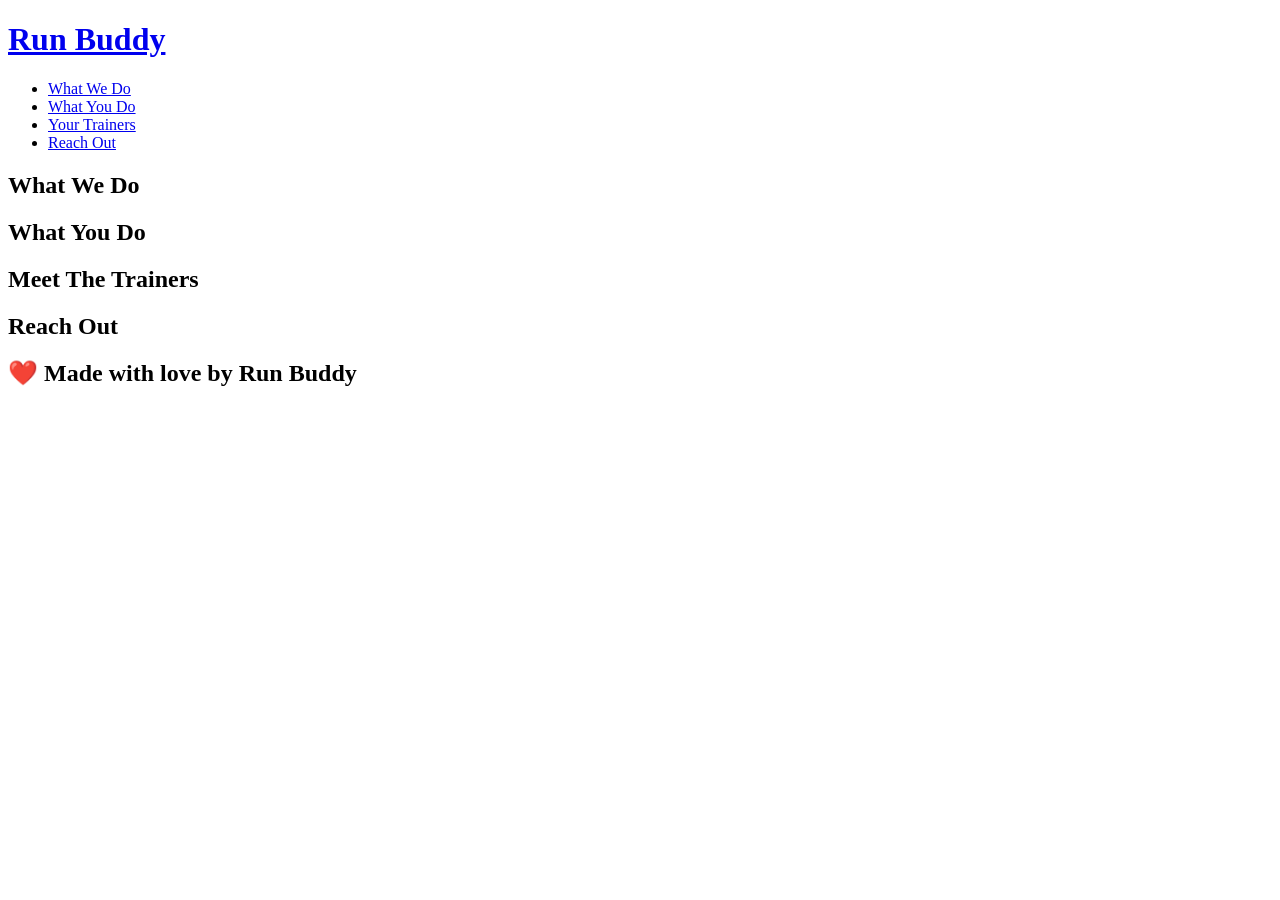
<file: index.html>
<!DOCTYPE html>
<html lang="en">
<head>
    <meta charset="UTF-8">
    <meta http-equiv="X-UA-Compatible" content="IE=edge">
    <meta name="viewport" content="width=device-width, initial-scale=1.0">
    <title>Run Buddy</title>
</head>
<body>
    <header>
        <h1>
            <a href="/">Run Buddy</a>
        </h1>
        <!--UO list-->
        <ul>
            <!--list item element-->
            <li>
                <a href="#what-we-do">What We Do</a>
            </li>
            <li>
                <a href="#what-you-do">What You Do</a>
            </li>
            <li>
                <a href="#your-trainers">Your Trainers</a>
            </li>
            <li>
                <a href="#reach-out">Reach Out</a>
            </li>
        </ul>
        <nav>

        </nav>
    </header>
    <!--Jumbotron-->
    <section>

    </section>

    <!--What We Do Section-->
    <section>
        <h2>What We Do</h2>
    </section>

    <!--What You Do Section-->
    <section>
        <h2>What You Do</h2>
    </section>
    
    <!--Meet The Trainers Section-->
    <section>
        <h2>Meet The Trainers</h2>
    </section>

    <!--Reach Out Section-->
    <section>
        <h2>Reach Out</h2>
    </section>

    <footer>
        <h2>❤️ Made with love by Run Buddy</h2>
    </footer>
</body>
</html>
</file>
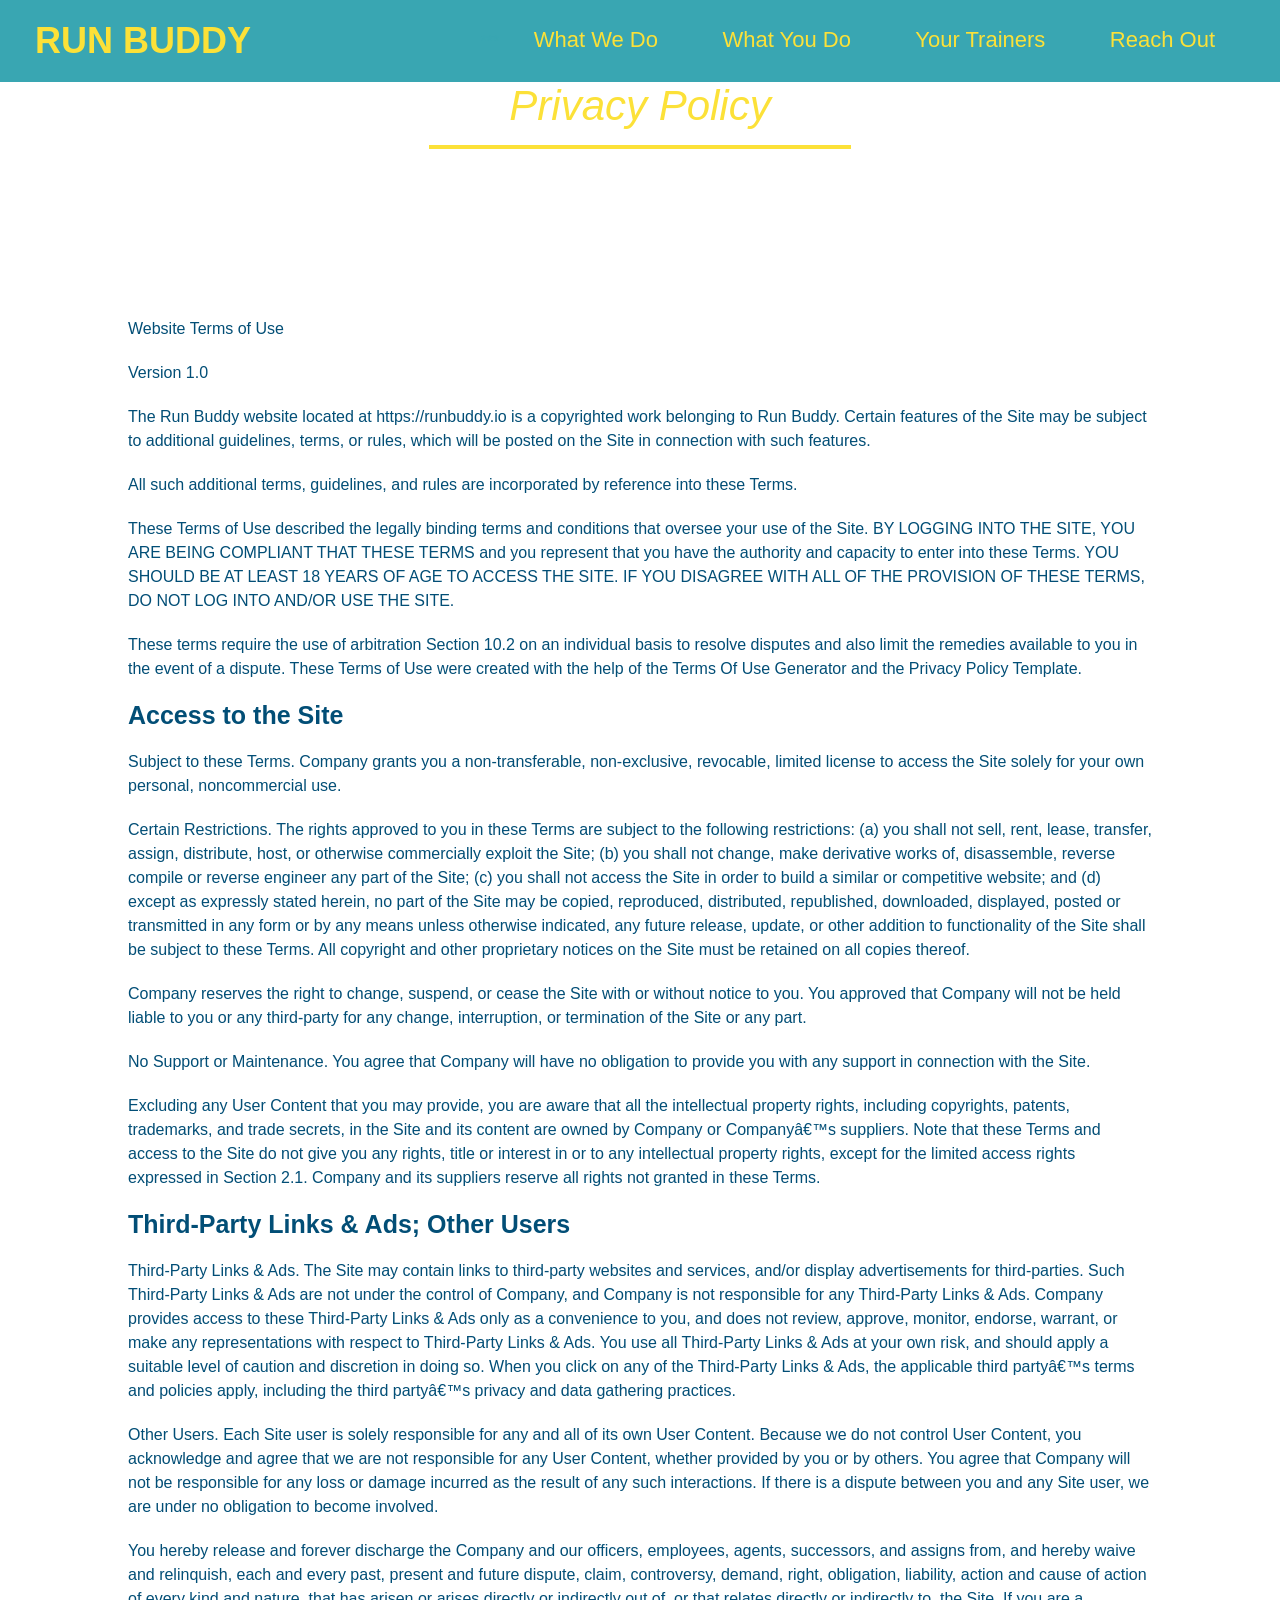
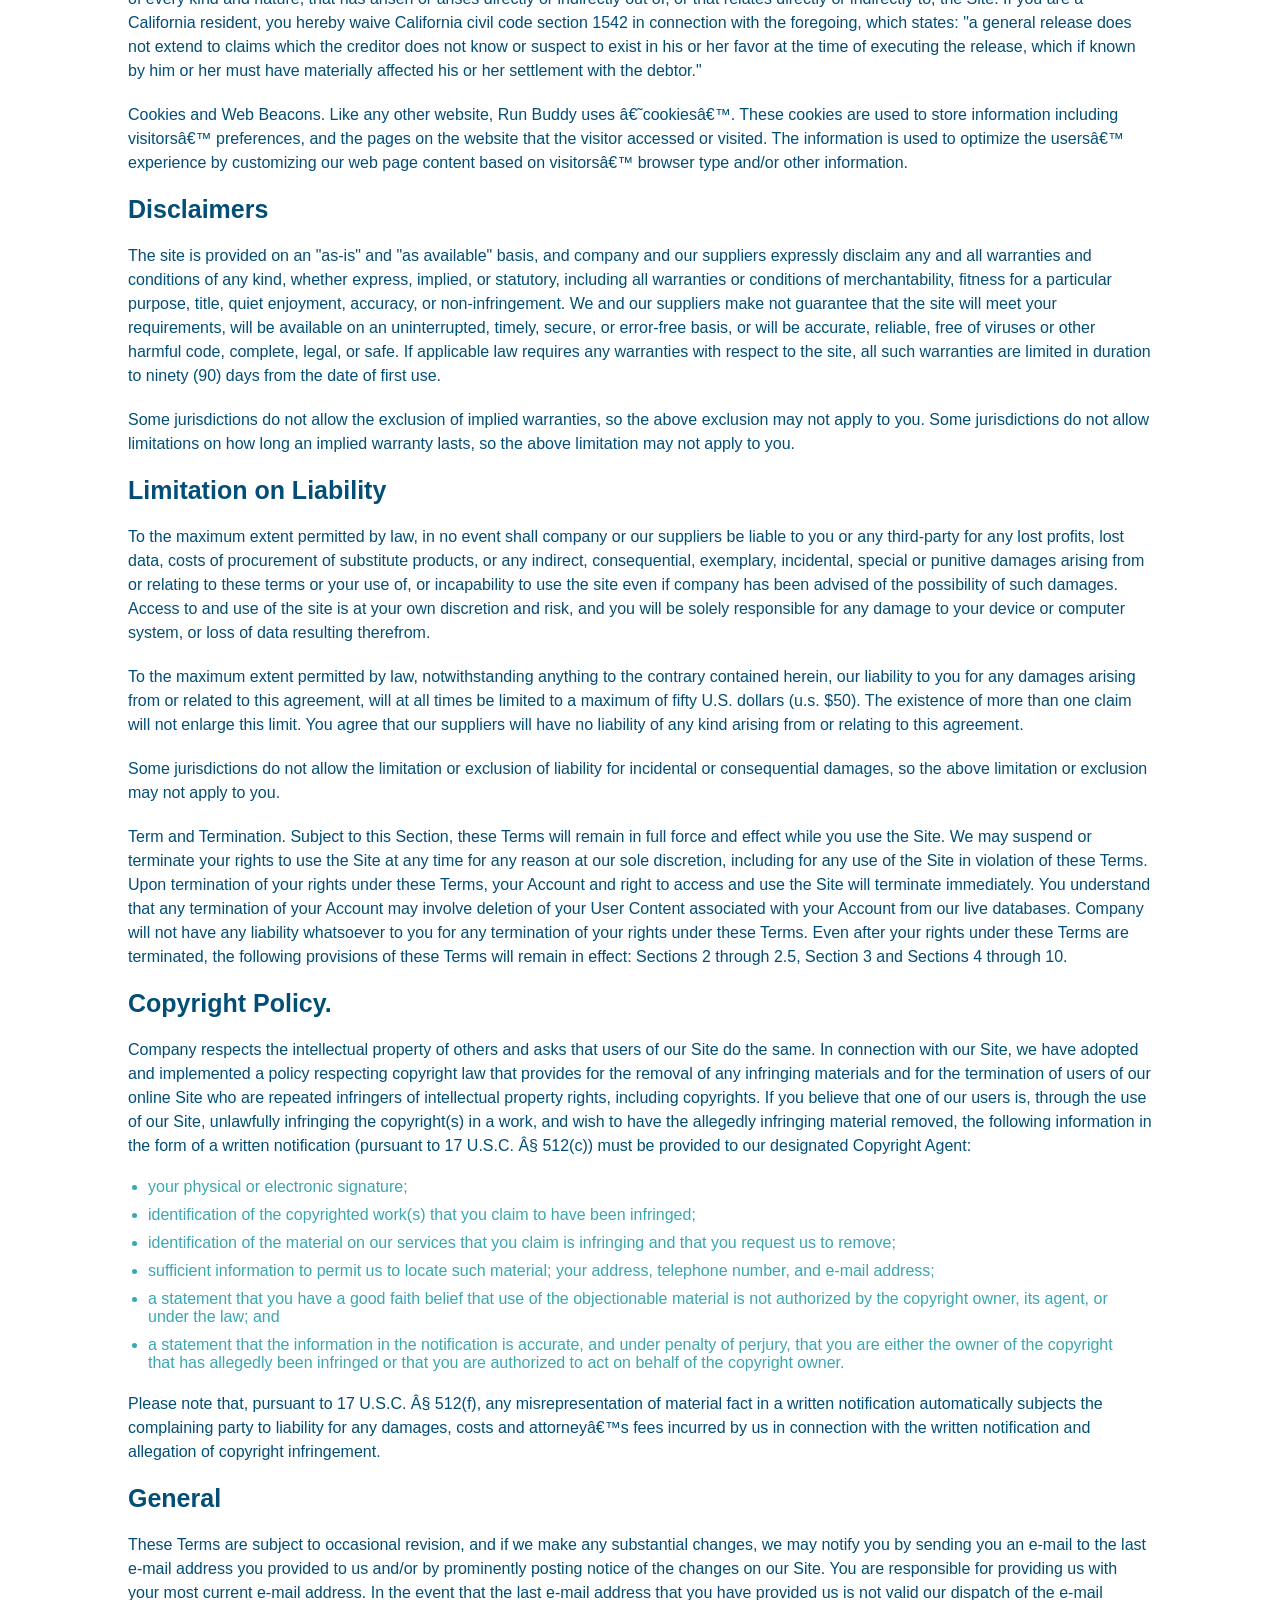
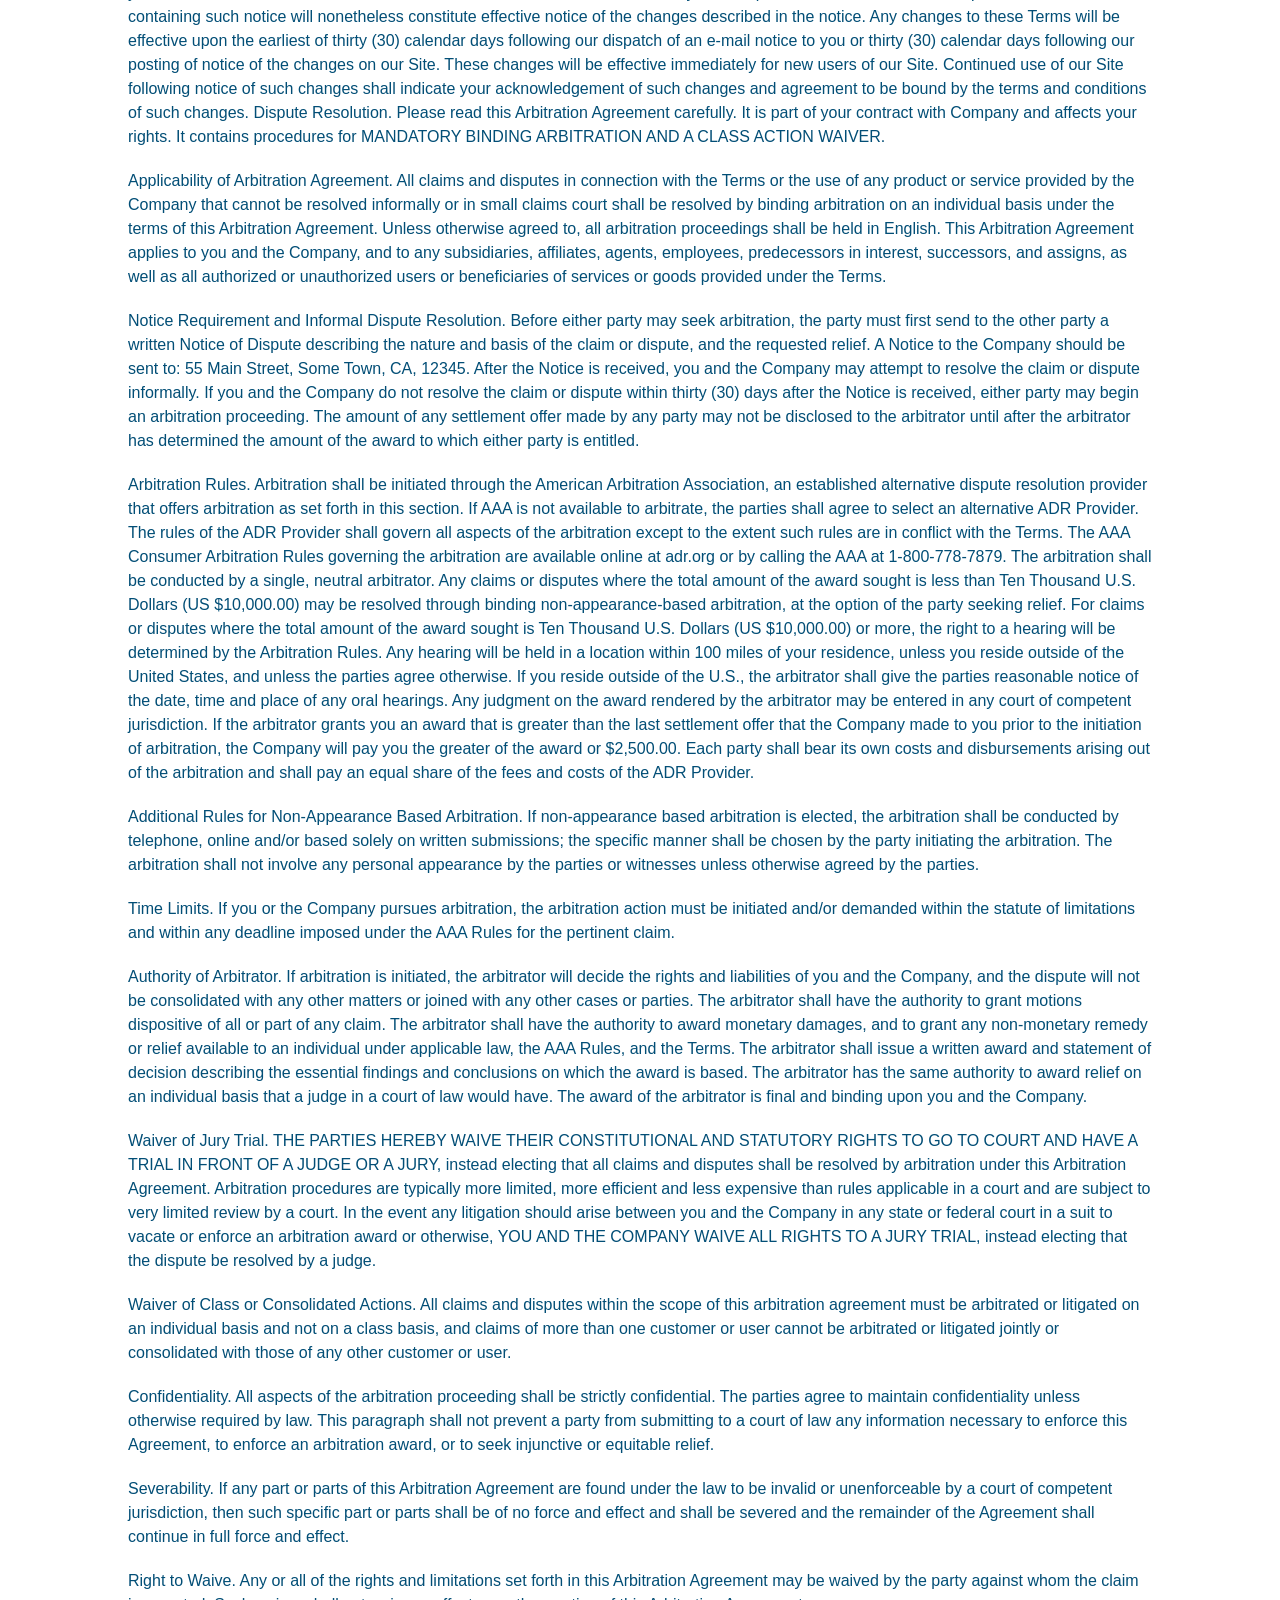
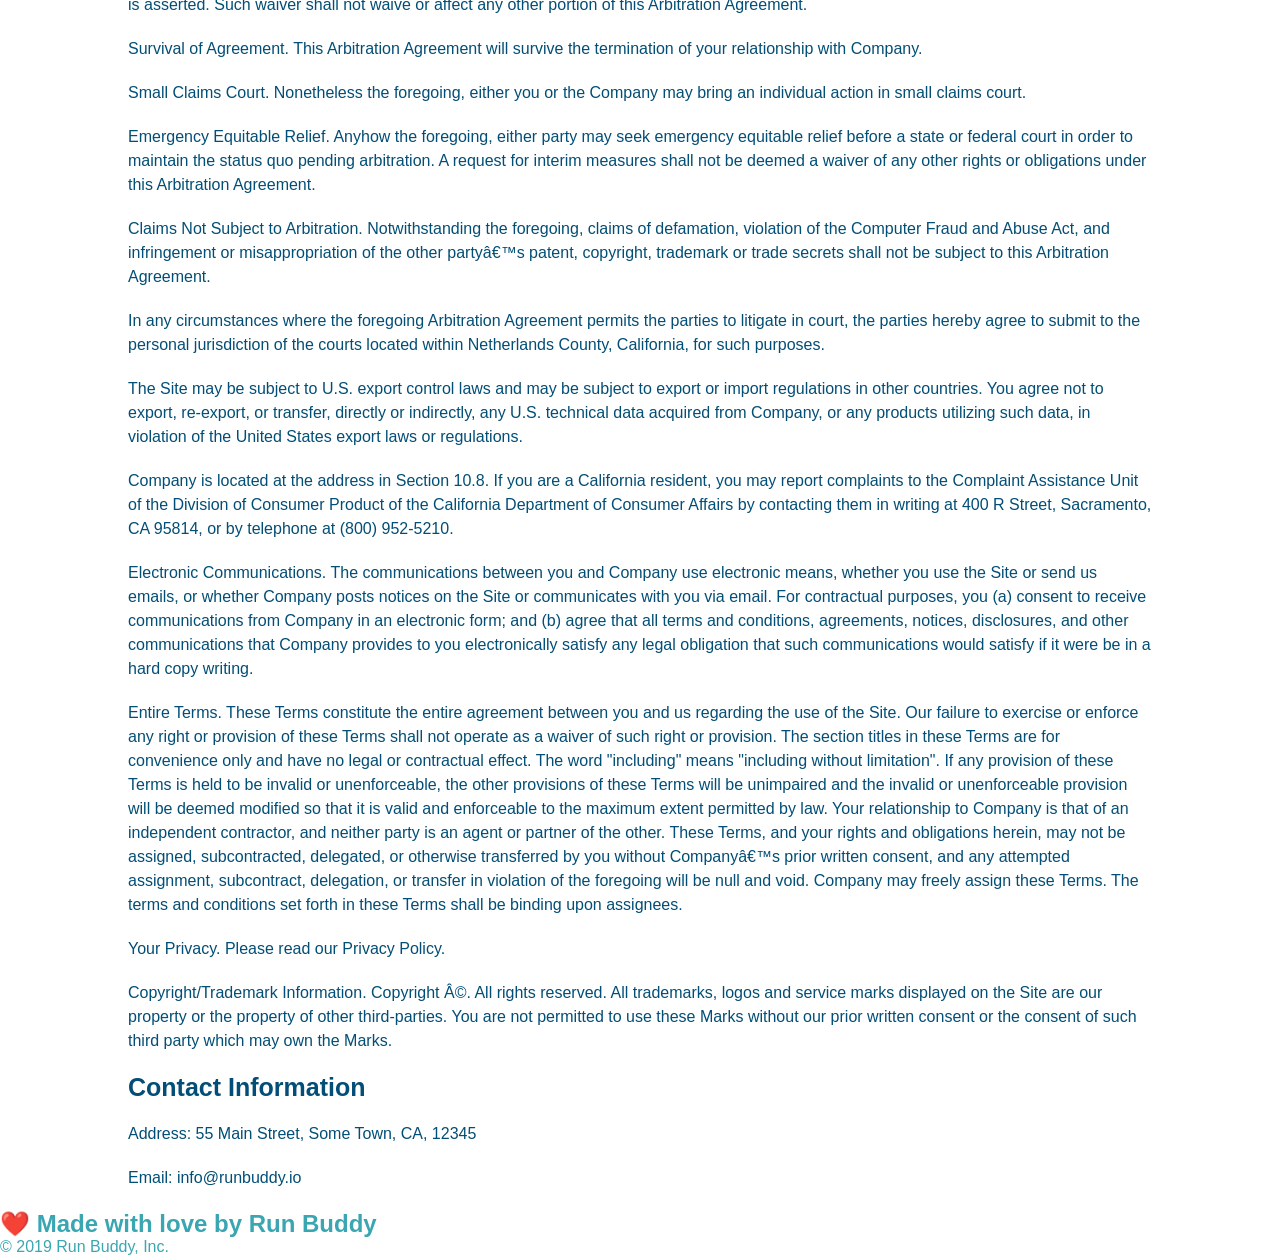
<file: privacy-policy.html>
<!DOCTYPE html>
<html lang="eng">
    <head>
      <meta name="viewport" content="width=device-width, initial-scale=1.0" />
        <meta charset="UTF8" />
        <title>Privacy Policy - Run Buddy</title>
        <link rel="stylesheet" href="./assets/css/style.css" />
        <link rel="stylesheet" href="./assets/css/secondary-styles.css" />
    </head>

<header>
    <h1>
        <a href="./index.html">RUN BUDDY</a>
    </h1>
<nav>
<!--unordered list element-->
<ul>
    <!--list item element-->***
    <li>    
        <!--anchor element-->
        <a href="./index.html#what-we-do">What We Do</a>
    </li>
    <li>
        <a href="./index.html#what-you-do">What You Do</a>
    </li>
    <li>
        <a href="./index.html#your-trainers">Your Trainers</a>
    </li>
    <li>
        <a href="./index.html#reach-out">Reach Out</a>
    </li>
</ul>
</nav>
</header>  
<!--hero section start-->
<section class="hero hero-secondary">
    <h2 class="page-title">Privacy Policy</h2>
</section>
<!--Privacy Policy info article-->
<article class="secondary-content">
    
    <p>
        Website Terms of Use
      </p>

      <p>
        Version 1.0
      </p>

      <p>
        The Run Buddy website located at https://runbuddy.io is a copyrighted work belonging to Run Buddy. Certain
        features of the Site may be subject to additional guidelines, terms, or rules, which will be posted on the Site
        in connection with such features.
      </p>

      <p>
        All such additional terms, guidelines, and rules are incorporated by reference into these Terms.
      </p>

      <p>
        These Terms of Use described the legally binding terms and conditions that oversee your use of the Site. BY
        LOGGING INTO THE SITE, YOU ARE BEING COMPLIANT THAT THESE TERMS and you represent that you have the authority
        and capacity to enter into these Terms. YOU SHOULD BE AT LEAST 18 YEARS OF AGE TO ACCESS THE SITE. IF YOU
        DISAGREE WITH ALL OF THE PROVISION OF THESE TERMS, DO NOT LOG INTO AND/OR USE THE SITE.
      </p>

      <p>
        These terms require the use of arbitration Section 10.2 on an individual basis to resolve disputes and also
        limit the remedies available to you in the event of a dispute. These Terms of Use were created with the help of
        the Terms Of Use Generator and the Privacy Policy Template.
      </p>

      <h3>
        Access to the Site
      </h3>

      <p>
        Subject to these Terms. Company grants you a non-transferable, non-exclusive, revocable, limited license to
        access the Site solely for your own personal, noncommercial use.
      </p>

      <p>
        Certain Restrictions. The rights approved to you in these Terms are subject to the following restrictions: (a)
        you shall not sell, rent, lease, transfer, assign, distribute, host, or otherwise commercially exploit the Site;
        (b) you shall not change, make derivative works of, disassemble, reverse compile or reverse engineer any part of
        the Site; (c) you shall not access the Site in order to build a similar or competitive website; and (d) except
        as expressly stated herein, no part of the Site may be copied, reproduced, distributed, republished, downloaded,
        displayed, posted or transmitted in any form or by any means unless otherwise indicated, any future release,
        update, or other addition to functionality of the Site shall be subject to these Terms. All copyright and other
        proprietary notices on the Site must be retained on all copies thereof.
      </p>

      <p>
        Company reserves the right to change, suspend, or cease the Site with or without notice to you. You approved
        that Company will not be held liable to you or any third-party for any change, interruption, or termination of
        the Site or any part.
      </p>

      <p>
        No Support or Maintenance. You agree that Company will have no obligation to provide you with any support in
        connection with the Site.
      </p>

      <p>
        Excluding any User Content that you may provide, you are aware that all the intellectual property rights,
        including copyrights, patents, trademarks, and trade secrets, in the Site and its content are owned by Company
        or Companyâ€™s suppliers. Note that these Terms and access to the Site do not give you any rights, title or
        interest in or to any intellectual property rights, except for the limited access rights expressed in Section
        2.1. Company and its suppliers reserve all rights not granted in these Terms.
      </p>

      <h3>
        Third-Party Links & Ads; Other Users
      </h3>

      <p>
        Third-Party Links & Ads. The Site may contain links to third-party websites and services, and/or display
        advertisements for third-parties. Such Third-Party Links & Ads are not under the control of Company, and Company
        is not responsible for any Third-Party Links & Ads. Company provides access to these Third-Party Links & Ads
        only as a convenience to you, and does not review, approve, monitor, endorse, warrant, or make any
        representations with respect to Third-Party Links & Ads. You use all Third-Party Links & Ads at your own risk,
        and should apply a suitable level of caution and discretion in doing so. When you click on any of the
        Third-Party Links & Ads, the applicable third partyâ€™s terms and policies apply, including the third partyâ€™s
        privacy and data gathering practices.
      </p>

      <p>
        Other Users. Each Site user is solely responsible for any and all of its own User Content. Because we do not
        control User Content, you acknowledge and agree that we are not responsible for any User Content, whether
        provided by you or by others. You agree that Company will not be responsible for any loss or damage incurred as
        the result of any such interactions. If there is a dispute between you and any Site user, we are under no
        obligation to become involved.
      </p>

      <p>
        You hereby release and forever discharge the Company and our officers, employees, agents, successors, and
        assigns from, and hereby waive and relinquish, each and every past, present and future dispute, claim,
        controversy, demand, right, obligation, liability, action and cause of action of every kind and nature, that has
        arisen or arises directly or indirectly out of, or that relates directly or indirectly to, the Site. If you are
        a California resident, you hereby waive California civil code section 1542 in connection with the foregoing,
        which states: "a general release does not extend to claims which the creditor does not know or suspect to exist
        in his or her favor at the time of executing the release, which if known by him or her must have materially
        affected his or her settlement with the debtor."
      </p>

      <p>
        Cookies and Web Beacons. Like any other website, Run Buddy uses â€˜cookiesâ€™. These cookies are used to store
        information including visitorsâ€™ preferences, and the pages on the website that the visitor accessed or visited.
        The information is used to optimize the usersâ€™ experience by customizing our web page content based on visitorsâ€™
        browser type and/or other information.
      </p>

      <h3>
        Disclaimers
      </h3>

      <p>
        The site is provided on an "as-is" and "as available" basis, and company and our suppliers expressly disclaim
        any and all warranties and conditions of any kind, whether express, implied, or statutory, including all
        warranties or conditions of merchantability, fitness for a particular purpose, title, quiet enjoyment, accuracy,
        or non-infringement. We and our suppliers make not guarantee that the site will meet your requirements, will be
        available on an uninterrupted, timely, secure, or error-free basis, or will be accurate, reliable, free of
        viruses or other harmful code, complete, legal, or safe. If applicable law requires any warranties with respect
        to the site, all such warranties are limited in duration to ninety (90) days from the date of first use.
      </p>

      <p>
        Some jurisdictions do not allow the exclusion of implied warranties, so the above exclusion may not apply to
        you. Some jurisdictions do not allow limitations on how long an implied warranty lasts, so the above limitation
        may not apply to you.
      </p>

      <h3>
        Limitation on Liability
      </h3>

      <p>
        To the maximum extent permitted by law, in no event shall company or our suppliers be liable to you or any
        third-party for any lost profits, lost data, costs of procurement of substitute products, or any indirect,
        consequential, exemplary, incidental, special or punitive damages arising from or relating to these terms or
        your use of, or incapability to use the site even if company has been advised of the possibility of such
        damages. Access to and use of the site is at your own discretion and risk, and you will be solely responsible
        for any damage to your device or computer system, or loss of data resulting therefrom.
      </p>

      <p>
        To the maximum extent permitted by law, notwithstanding anything to the contrary contained herein, our liability
        to you for any damages arising from or related to this agreement, will at all times be limited to a maximum of
        fifty U.S. dollars (u.s. $50). The existence of more than one claim will not enlarge this limit. You agree that
        our suppliers will have no liability of any kind arising from or relating to this agreement.
      </p>

      <p>
        Some jurisdictions do not allow the limitation or exclusion of liability for incidental or consequential
        damages, so the above limitation or exclusion may not apply to you.
      </p>

      <p>
        Term and Termination. Subject to this Section, these Terms will remain in full force and effect while you use
        the Site. We may suspend or terminate your rights to use the Site at any time for any reason at our sole
        discretion, including for any use of the Site in violation of these Terms. Upon termination of your rights under
        these Terms, your Account and right to access and use the Site will terminate immediately. You understand that
        any termination of your Account may involve deletion of your User Content associated with your Account from our
        live databases. Company will not have any liability whatsoever to you for any termination of your rights under
        these Terms. Even after your rights under these Terms are terminated, the following provisions of these Terms
        will remain in effect: Sections 2 through 2.5, Section 3 and Sections 4 through 10.
      </p>

      <h3>
        Copyright Policy.
      </h3>

      <p>
        Company respects the intellectual property of others and asks that users of our Site do the same. In connection
        with our Site, we have adopted and implemented a policy respecting copyright law that provides for the removal
        of any infringing materials and for the termination of users of our online Site who are repeated infringers of
        intellectual property rights, including copyrights. If you believe that one of our users is, through the use of
        our Site, unlawfully infringing the copyright(s) in a work, and wish to have the allegedly infringing material
        removed, the following information in the form of a written notification (pursuant to 17 U.S.C. Â§ 512(c)) must
        be provided to our designated Copyright Agent:
      </p>

      <ul>
        <li>
          your physical or electronic signature;
        </li>
        <li>
          identification of the copyrighted work(s) that you claim to have been infringed;
        </li>
        <li>
          identification of the material on our services that you claim is infringing and that you request us to remove;
        </li>
        <li>
          sufficient information to permit us to locate such material; your address, telephone number, and e-mail
          address;
        </li>
        <li>
          a statement that you have a good faith belief that use of the objectionable material is not authorized by the
          copyright owner, its agent, or under the law; and
        </li>
        <li>
          a statement that the information in the notification is accurate, and under penalty of perjury, that you are
          either the owner of the copyright that has allegedly been infringed or that you are authorized to act on
          behalf of the copyright owner.
        </li>
      </ul>

      <p>
        Please note that, pursuant to 17 U.S.C. Â§ 512(f), any misrepresentation of material fact in a written
        notification automatically subjects the complaining party to liability for any damages, costs and attorneyâ€™s
        fees incurred by us in connection with the written notification and allegation of copyright infringement.
      </p>

      <h3>
        General
      </h3>

      <p>
        These Terms are subject to occasional revision, and if we make any substantial changes, we may notify you by
        sending you an e-mail to the last e-mail address you provided to us and/or by prominently posting notice of the
        changes on our Site. You are responsible for providing us with your most current e-mail address. In the event
        that the last e-mail address that you have provided us is not valid our dispatch of the e-mail containing such
        notice will nonetheless constitute effective notice of the changes described in the notice. Any changes to these
        Terms will be effective upon the earliest of thirty (30) calendar days following our dispatch of an e-mail
        notice to you or thirty (30) calendar days following our posting of notice of the changes on our Site. These
        changes will be effective immediately for new users of our Site. Continued use of our Site following notice of
        such changes shall indicate your acknowledgement of such changes and agreement to be bound by the terms and
        conditions of such changes. Dispute Resolution. Please read this Arbitration Agreement carefully. It is part of
        your contract with Company and affects your rights. It contains procedures for MANDATORY BINDING ARBITRATION AND
        A CLASS ACTION WAIVER.
      </p>

      <p>
        Applicability of Arbitration Agreement. All claims and disputes in connection with the Terms or the use of any
        product or service provided by the Company that cannot be resolved informally or in small claims court shall be
        resolved by binding arbitration on an individual basis under the terms of this Arbitration Agreement. Unless
        otherwise agreed to, all arbitration proceedings shall be held in English. This Arbitration Agreement applies to
        you and the Company, and to any subsidiaries, affiliates, agents, employees, predecessors in interest,
        successors, and assigns, as well as all authorized or unauthorized users or beneficiaries of services or goods
        provided under the Terms.
      </p>

      <p>
        Notice Requirement and Informal Dispute Resolution. Before either party may seek arbitration, the party must
        first send to the other party a written Notice of Dispute describing the nature and basis of the claim or
        dispute, and the requested relief. A Notice to the Company should be sent to: 55 Main Street, Some Town, CA,
        12345. After the Notice is received, you and the Company may attempt to resolve the claim or dispute informally.
        If you and the Company do not resolve the claim or dispute within thirty (30) days after the Notice is received,
        either party may begin an arbitration proceeding. The amount of any settlement offer made by any party may not
        be disclosed to the arbitrator until after the arbitrator has determined the amount of the award to which either
        party is entitled.
      </p>

      <p>
        Arbitration Rules. Arbitration shall be initiated through the American Arbitration Association, an established
        alternative dispute resolution provider that offers arbitration as set forth in this section. If AAA is not
        available to arbitrate, the parties shall agree to select an alternative ADR Provider. The rules of the ADR
        Provider shall govern all aspects of the arbitration except to the extent such rules are in conflict with the
        Terms. The AAA Consumer Arbitration Rules governing the arbitration are available online at adr.org or by
        calling the AAA at 1-800-778-7879. The arbitration shall be conducted by a single, neutral arbitrator. Any
        claims or disputes where the total amount of the award sought is less than Ten Thousand U.S. Dollars (US
        $10,000.00) may be resolved through binding non-appearance-based arbitration, at the option of the party seeking
        relief. For claims or disputes where the total amount of the award sought is Ten Thousand U.S. Dollars (US
        $10,000.00) or more, the right to a hearing will be determined by the Arbitration Rules. Any hearing will be
        held in a location within 100 miles of your residence, unless you reside outside of the United States, and
        unless the parties agree otherwise. If you reside outside of the U.S., the arbitrator shall give the parties
        reasonable notice of the date, time and place of any oral hearings. Any judgment on the award rendered by the
        arbitrator may be entered in any court of competent jurisdiction. If the arbitrator grants you an award that is
        greater than the last settlement offer that the Company made to you prior to the initiation of arbitration, the
        Company will pay you the greater of the award or $2,500.00. Each party shall bear its own costs and
        disbursements arising out of the arbitration and shall pay an equal share of the fees and costs of the ADR
        Provider.
      </p>

      <p>
        Additional Rules for Non-Appearance Based Arbitration. If non-appearance based arbitration is elected, the
        arbitration shall be conducted by telephone, online and/or based solely on written submissions; the specific
        manner shall be chosen by the party initiating the arbitration. The arbitration shall not involve any personal
        appearance by the parties or witnesses unless otherwise agreed by the parties.
      </p>

      <p>
        Time Limits. If you or the Company pursues arbitration, the arbitration action must be initiated and/or demanded
        within the statute of limitations and within any deadline imposed under the AAA Rules for the pertinent claim.
      </p>

      <p>
        Authority of Arbitrator. If arbitration is initiated, the arbitrator will decide the rights and liabilities of
        you and the Company, and the dispute will not be consolidated with any other matters or joined with any other
        cases or parties. The arbitrator shall have the authority to grant motions dispositive of all or part of any
        claim. The arbitrator shall have the authority to award monetary damages, and to grant any non-monetary remedy
        or relief available to an individual under applicable law, the AAA Rules, and the Terms. The arbitrator shall
        issue a written award and statement of decision describing the essential findings and conclusions on which the
        award is based. The arbitrator has the same authority to award relief on an individual basis that a judge in a
        court of law would have. The award of the arbitrator is final and binding upon you and the Company.
      </p>

      <p>
        Waiver of Jury Trial. THE PARTIES HEREBY WAIVE THEIR CONSTITUTIONAL AND STATUTORY RIGHTS TO GO TO COURT AND HAVE
        A TRIAL IN FRONT OF A JUDGE OR A JURY, instead electing that all claims and disputes shall be resolved by
        arbitration under this Arbitration Agreement. Arbitration procedures are typically more limited, more efficient
        and less expensive than rules applicable in a court and are subject to very limited review by a court. In the
        event any litigation should arise between you and the Company in any state or federal court in a suit to vacate
        or enforce an arbitration award or otherwise, YOU AND THE COMPANY WAIVE ALL RIGHTS TO A JURY TRIAL, instead
        electing that the dispute be resolved by a judge.
      </p>

      <p>
        Waiver of Class or Consolidated Actions. All claims and disputes within the scope of this arbitration agreement
        must be arbitrated or litigated on an individual basis and not on a class basis, and claims of more than one
        customer or user cannot be arbitrated or litigated jointly or consolidated with those of any other customer or
        user.
      </p>

      <p>
        Confidentiality. All aspects of the arbitration proceeding shall be strictly confidential. The parties agree to
        maintain confidentiality unless otherwise required by law. This paragraph shall not prevent a party from
        submitting to a court of law any information necessary to enforce this Agreement, to enforce an arbitration
        award, or to seek injunctive or equitable relief.
      </p>

      <p>
        Severability. If any part or parts of this Arbitration Agreement are found under the law to be invalid or
        unenforceable by a court of competent jurisdiction, then such specific part or parts shall be of no force and
        effect and shall be severed and the remainder of the Agreement shall continue in full force and effect.
      </p>

      <p>
        Right to Waive. Any or all of the rights and limitations set forth in this Arbitration Agreement may be waived
        by the party against whom the claim is asserted. Such waiver shall not waive or affect any other portion of this
        Arbitration Agreement.
      </p>

      <p>
        Survival of Agreement. This Arbitration Agreement will survive the termination of your relationship with
        Company.
      </p>

      <p>
        Small Claims Court. Nonetheless the foregoing, either you or the Company may bring an individual action in small
        claims court.
      </p>

      <p>
        Emergency Equitable Relief. Anyhow the foregoing, either party may seek emergency equitable relief before a
        state or federal court in order to maintain the status quo pending arbitration. A request for interim measures
        shall not be deemed a waiver of any other rights or obligations under this Arbitration Agreement.
      </p>

      <p>
        Claims Not Subject to Arbitration. Notwithstanding the foregoing, claims of defamation, violation of the
        Computer Fraud and Abuse Act, and infringement or misappropriation of the other partyâ€™s patent, copyright,
        trademark or trade secrets shall not be subject to this Arbitration Agreement.
      </p>

      <p>
        In any circumstances where the foregoing Arbitration Agreement permits the parties to litigate in court, the
        parties hereby agree to submit to the personal jurisdiction of the courts located within Netherlands County,
        California, for such purposes.
      </p>

      <p>
        The Site may be subject to U.S. export control laws and may be subject to export or import regulations in other
        countries. You agree not to export, re-export, or transfer, directly or indirectly, any U.S. technical data
        acquired from Company, or any products utilizing such data, in violation of the United States export laws or
        regulations.
      </p>

      <p>
        Company is located at the address in Section 10.8. If you are a California resident, you may report complaints
        to the Complaint Assistance Unit of the Division of Consumer Product of the California Department of Consumer
        Affairs by contacting them in writing at 400 R Street, Sacramento, CA 95814, or by telephone at (800) 952-5210.
      </p>

      <p>
        Electronic Communications. The communications between you and Company use electronic means, whether you use the
        Site or send us emails, or whether Company posts notices on the Site or communicates with you via email. For
        contractual purposes, you (a) consent to receive communications from Company in an electronic form; and (b)
        agree that all terms and conditions, agreements, notices, disclosures, and other communications that Company
        provides to you electronically satisfy any legal obligation that such communications would satisfy if it were be
        in a hard copy writing.
      </p>

      <p>
        Entire Terms. These Terms constitute the entire agreement between you and us regarding the use of the Site. Our
        failure to exercise or enforce any right or provision of these Terms shall not operate as a waiver of such right
        or provision. The section titles in these Terms are for convenience only and have no legal or contractual
        effect. The word "including" means "including without limitation". If any provision of these Terms is held to be
        invalid or unenforceable, the other provisions of these Terms will be unimpaired and the invalid or
        unenforceable provision will be deemed modified so that it is valid and enforceable to the maximum extent
        permitted by law. Your relationship to Company is that of an independent contractor, and neither party is an
        agent or partner of the other. These Terms, and your rights and obligations herein, may not be assigned,
        subcontracted, delegated, or otherwise transferred by you without Companyâ€™s prior written consent, and any
        attempted assignment, subcontract, delegation, or transfer in violation of the foregoing will be null and void.
        Company may freely assign these Terms. The terms and conditions set forth in these Terms shall be binding upon
        assignees.
      </p>

      <p>
        Your Privacy. Please read our Privacy Policy.
      </p>

      <p>
        Copyright/Trademark Information. Copyright Â©. All rights reserved. All trademarks, logos and service marks
        displayed on the Site are our property or the property of other third-parties. You are not permitted to use
        these Marks without our prior written consent or the consent of such third party which may own the Marks.
      </p>

      <h3>
        Contact Information
      </h3>

      <p>
        Address: 55 Main Street, Some Town, CA, 12345
      </p>

      <p>
        Email: info@runbuddy.io
      </p>
</article>




<!--footer-->
<footer>
    <h2>❤️ Made with love by Run Buddy</h2>
        <div>
                &copy; 2019 Run Buddy, Inc.
        </div>
</footer>
</body>
</html>
</file>
<file: assets/css/style.css>
* {
    margin: 0;
    padding: 0;
}

body {
    color: #39a6b2;
    font-family: Helvetica, Arial , sans-serif;
}

header {
    padding: 20px 35px;
    background-color: #39a6b2;
}

header h1 {
    font-weight: bold;
    font-size: 36px;
    color: #fce138;
    margin: 0;
    display: inline;
}

header a {
    color: #fce138;
    text-decoration: none;
}

header nav {
    float: right;
    margin: 7px 0;
}

header nav ul li {
    display: inline; 
}

header nav ul li a {
    margin: 0 30px;
    font-weight: lighter;
    font-size: 22px;
}
</file>
<file: assets/css/secondary-styles.css>
.hero 
    {
        background-position: bottom;
        height: 195px;
        text-align: center;
        margin-bottom: 40px;
    }

.page-title
    {
        color: #fce138;
        display: inline-block;
        border-bottom: 4px solid;
        padding: 0 80px 15px 80px;
        font-weight: normal;
        font-size: 42px;
        font-style: italic;
    }

.secondary-content
    {
        width: 80%;
        margin: 0 auto 0 auto;
        color: #024e76;
    }

.secondary-content h3
    {
        font-size: 25px;
        margin: 20px 0 20px 0;
    }

.secondary-content p
    {
        font-size: 16px;
        line-height: 1.5;
        margin: 20px 0 20px 0;
    }

.secondary-content ul
    {
        margin: 15px 20px 15px 20px;
    }

.secondary-content li
    {
        color: #39a6b2;
        margin: 10px 0 10px 0;
    }
</file>
